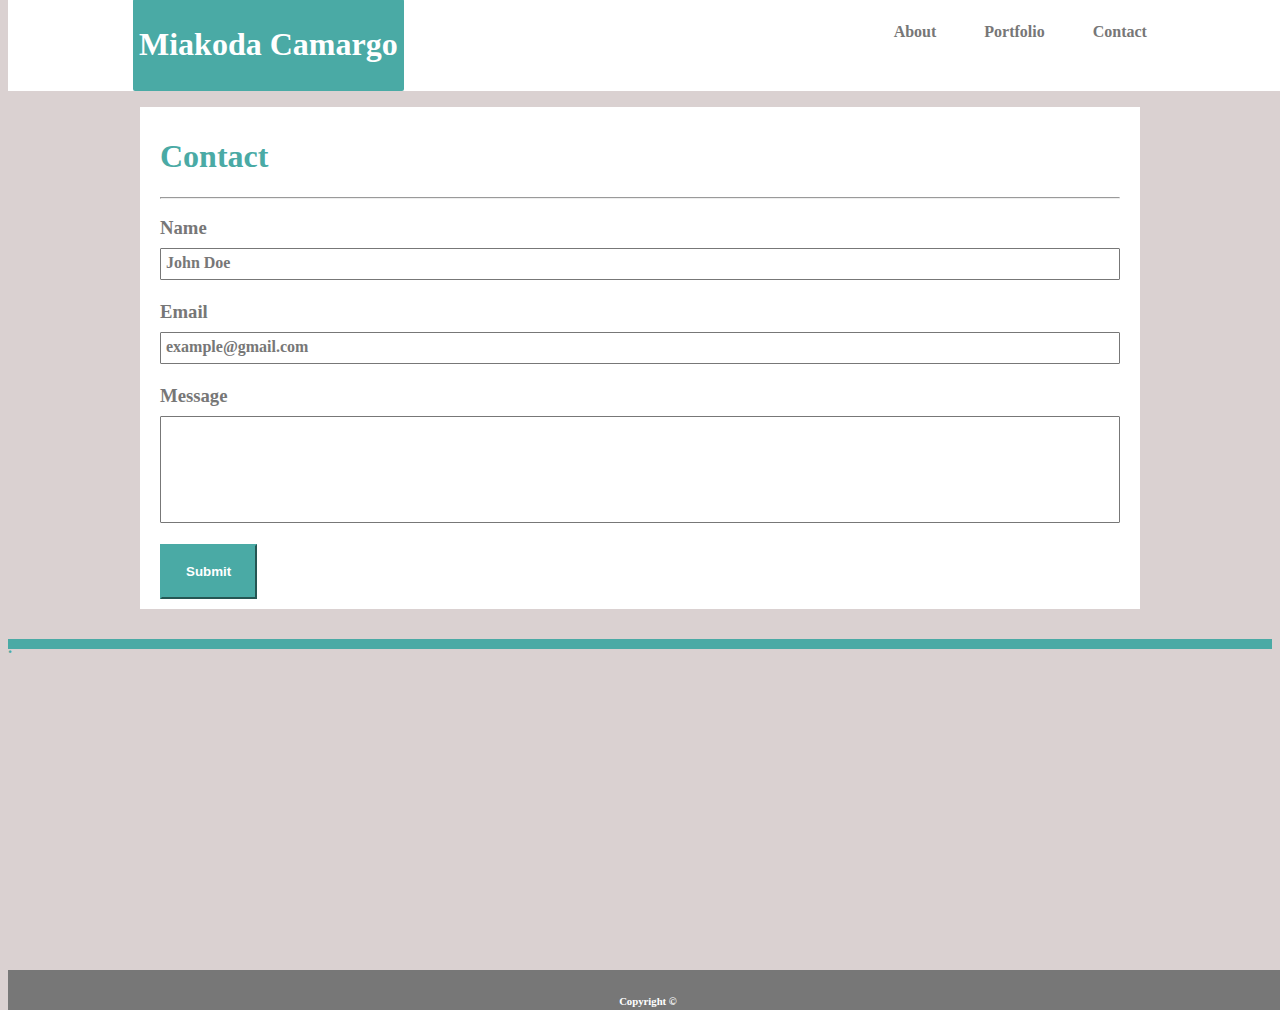
<file: contact.html>
<html lang="en">
<head>
    <meta charset="UTF-8">
    <meta http-equiv="X-UA-Compatible" content="IE=edge">
    <meta name="viewport" content="width=device-width, initial-scale=1.0">
    <title>Document</title>
    <!-- css link -->
    <link rel="stylesheet" href="assets/css/contact.css">
</head>
<body>

    <nav>
        <ul>
            <li class="last"><a href = "https://verynotthriving.github.io/Basic-Portfolio/contact.html"><h4>Contact</h4></a></li>
            <li><a href = "https://verynotthriving.github.io/Basic-Portfolio/gallery.html"><h4>Portfolio</h4></a></li>
            <li><a href = "https://verynotthriving.github.io/Basic-Portfolio/about.html"><h4>About</h4></a></li>
            <li  class="name"><b><h1>Miakoda Camargo</h1></b></li>
        </ul>
    </nav>

    <div class="container">
        <h1 class="Header">Contact</h1>
        <hr>

        <h3>Name</h3>
        <!-- insert editible textbox here -->
        <h4 class="textbox-one" contenteditable="true"> John Doe</h4>
        <h3>Email</h3>
         <!-- insert editible textbox here -->
         <h4 class="textbox-two" contenteditable="true">example@gmail.com</h4>
        <h3>Message</h3>
       <!-- insert editible textbox here -->
        <h4 class="textbox-three" contenteditable="true"></h4>

        <button><h4>Submit</h4></button>
    </div>

    <b><h4 class="border">.</h4></b>
    <footer><h6>Copyright ©</h6></footer>
</body>
</html>
</file>
<file: assets/css/contact.css>
ul {
    list-style-type: none;
    margin-top: -9px;
    width: 101.5%;
    padding: 0;
    overflow: hidden;
    background-color: white;
  }
  
  li {
    float: right;
    ;
  }
  .last {
    float: right;
    margin-right: 120px;
  }
  .name {
    font-family: serif;
    float: left;
    margin-left: 125px;
    color: white;
    border-radius: 2px;
    padding:6px;
    background-color: #4aaaa5;
  
  }
  
  li a {
    display: block;
    color: #777777;
    padding: 3px 24px;
    text-decoration: none;
  }
  
/* page basic layout */
.container{
    background-color: white;
    max-width: 960px;
    max-height: max-content;
    margin:auto;
    padding: 10px;
    padding-left: 20px;
    padding-right: 20px;
}
html {
    background-color: rgb(218, 209, 209);

}

.Header {
    color: #4aaaa5;
    font-family: serif;
}
.border {
    color: #4aaaa5;
    background-color: #4aaaa5;
    height: 10px;
    width: auto;
    margin-top: 30px;

}
footer {
/* for whatever reason the footer position is fine here when
I launch it straight from my files but not on the website
same thing goes for the footer in about page
I also couldn't figure out how to make the footer and navbar stretch
fully across the screen */
    background-color: #777777;
    position: absolute;
    bottom: -110;
    height: 40px;
    width: 100%;
    text-align: center;
    color: white;
    vertical-align: text-top;
  }
h3 {
    color: #777777;
}
.textbox-one {
    margin-top: -10px;
    padding-top: 5px;
    padding-left: 5px;
    border-radius: 1px;
    border: 1px solid #777777;
    color: #777777;
    width: auto;
    height: 25px;
}
.textbox-two {
    margin-top: -10px;
    padding-top: 5px;
    padding-left: 5px;
    border-radius: 1px;
    border: 1px solid #777777;
    color: #777777;
    width: auto;
    height: 25px;
}
.textbox-three{
    margin-top: -10px;
    padding-top: 5px;
    padding-left: 5px;
    border-radius: 1px;
    border: 1px solid #777777;
    color: #777777;
    width: auto;
    height: 100px;
}
button {
    color: white;
    border-color: #4aaaa5;
    background-color: #4aaaa5;
    padding: 0px 24px;
}
</file>
